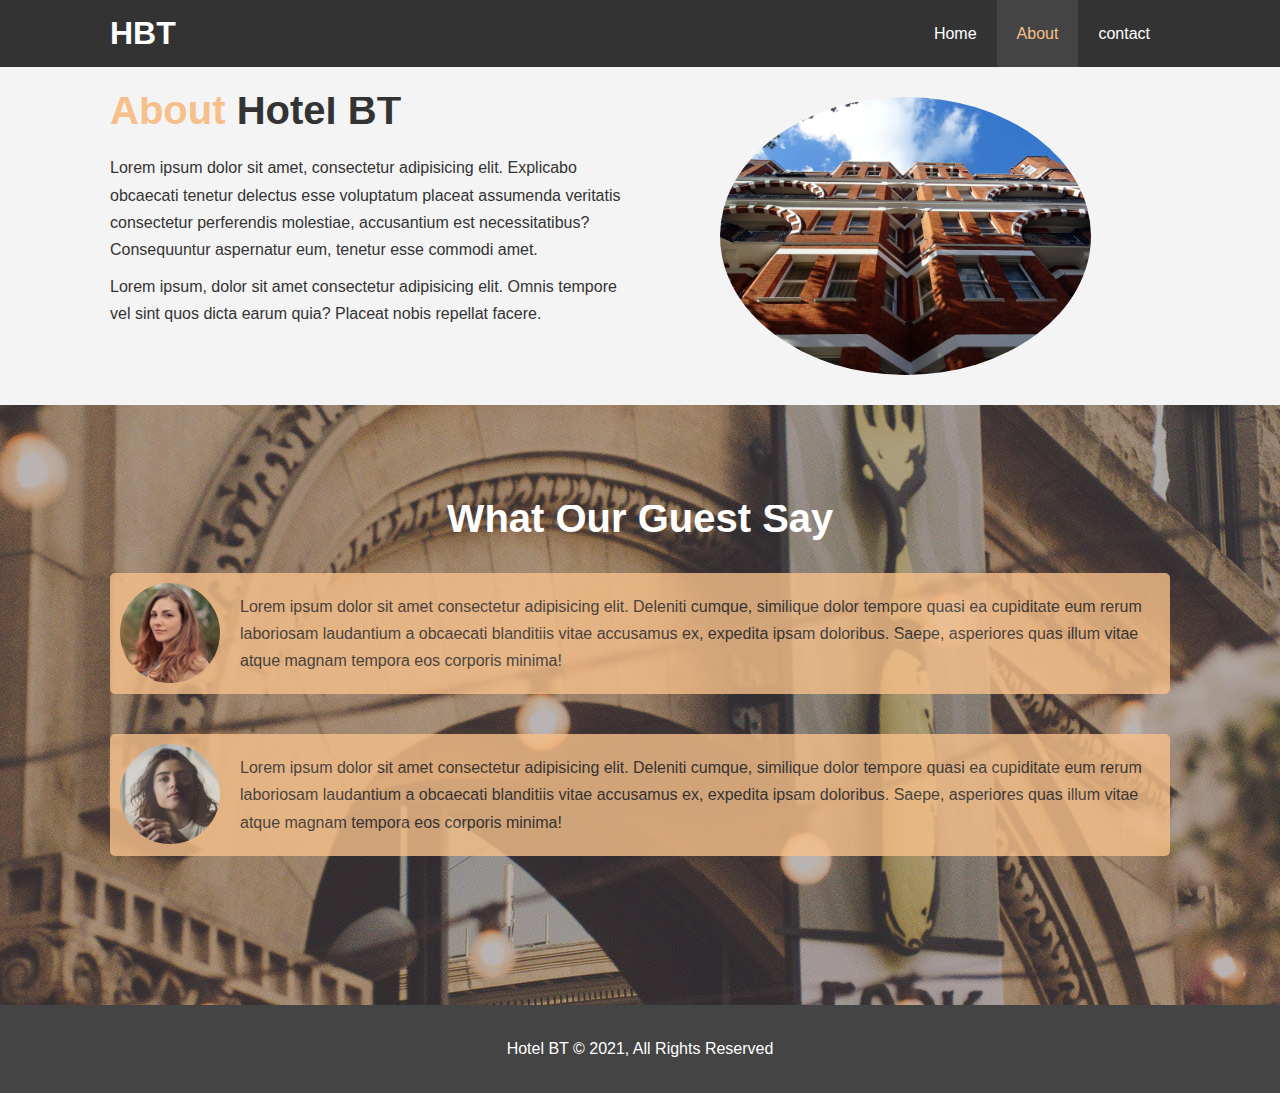
<file: about.html>
<!DOCTYPE html>
<html lang="en">

<head>
    <meta charset="UTF-8">
    <meta http-equiv="X-UA-Compatible" content="IE=edge">
    <meta name="viewport" content="width=device-width, initial-scale=1.0">
    <meta name="discription" content="Welcome to the most extraordinary hotel in Tulsipur">
    <meta name="keywords" content="hotel, tulsipur, best hotel">

    <link rel="stylesheet" href="css/style.css">
    <title>Hotel BT | About</title>
</head>

<body>
    <!--Header-->
    <header class="header">
        <nav id="navigation">
            <div class="container">
                <h1 class="head"><a href="index.html">HBT</a></h1>
                <ul id="nav-list">
                    <li><a href="index.html">Home</a></li>
                    <li><a class="current" href="about.html">About</a></li>
                    <li><a href="contact.html">contact</a></li>
                </ul>
            </div>
        </nav>
    </header>

    <section id="about-info" class="bg-light py-3">
        <div class="container">
            <div class="info-left">
                <h1 class="l-heading"><span class="text-primary">About</span> Hotel BT</h1>
                <p>
                    Lorem ipsum dolor sit amet, consectetur adipisicing elit. Explicabo obcaecati tenetur delectus esse
                    voluptatum placeat assumenda veritatis consectetur perferendis molestiae, accusantium est
                    necessitatibus? Consequuntur aspernatur eum, tenetur esse commodi amet.
                </p>
                <p>
                    Lorem ipsum, dolor sit amet consectetur adipisicing elit. Omnis tempore vel sint quos dicta earum
                    quia? Placeat nobis repellat facere.
                </p>
            </div>
            <div class="info-right">
                <img src="image/photo-2.jpg" alt="">
            </div>
        </div>
    </section>

    <div class="clr"></div>

    <section id="testimonials" class="py-3">
        <div class="container">
            <h2 class="l-heading">What Our Guest Say</h2>
            <div class="testimonial bg-primary">
                <img src="image/person-1.jpg" alt="saisa">
                <p>
                    Lorem ipsum dolor sit amet consectetur adipisicing elit. Deleniti cumque, similique dolor tempore
                    quasi ea cupiditate eum rerum laboriosam laudantium a obcaecati blanditiis vitae accusamus ex,
                    expedita ipsam doloribus. Saepe, asperiores quas illum vitae atque magnam tempora eos corporis
                    minima!
                </p>
            </div>
            <div class="testimonial bg-primary">
                <img src="image/person-2.jpg" alt="aayana">
                <p>
                    Lorem ipsum dolor sit amet consectetur adipisicing elit. Deleniti cumque, similique dolor tempore
                    quasi ea cupiditate eum rerum laboriosam laudantium a obcaecati blanditiis vitae accusamus ex,
                    expedita ipsam doloribus. Saepe, asperiores quas illum vitae atque magnam tempora eos corporis
                    minima!
                </p>
            </div>
        </div>
    </section>

    <!-- Footer-->
    <footer id="main-footer">
        <p>
            Hotel BT &copy; 2021, All Rights Reserved
        </p>
    </footer>
</body>

</html>
</file>
<file: css/style.css>
/* Reset */
* {
    margin: 0;
    padding: 0;
    box-sizing: border-box;
}

/* Main Styling */
body{
    font-family: 'Segoe UI', Tahoma, Geneva, Verdana, sans-serif ;
    color: rgb(5, 5, 5);
    line-height: 1.7em;
}

a {
    color: #333;
    text-decoration: none;
}

/*To make a gap below the heading*/ 
h1, h2, h3 {
    padding-bottom: 20px;
}

/*To make clear text*/
p {
    margin: 10px 0;
}

/* Utility Classes */
.container {
    margin: auto;
    max-width: 1100px;
    overflow: auto;
    padding: 0 20px;
}

.text-primary {
    color: #f7c08a;
}

.lead {
    font-size: 20px;
}

.btn {
    display: inline-block;
    font-size: 18px;
    color: white;
    background-color: #333;
    padding: 13px 20px;
    border: none;
    cursor: pointer;
}

.btn:hover {
    background-color: #f7c08a;
}

.btn-light {
    background-color: #f4f4f4;
    color: #333;
}

.bg-dark {
    background-color: #333;
    color: white;
}

.bg-light {
    background-color: #f4f4f4;
    color: #333;
}

.bg-primary {
    color: #333;
    background-color: #f7c08a;
}

.clr {
    clear: both;
}

.l-heading {
    font-size: 40px;
}

/* Padding*/
.py-1 { padding: 10px; }
.py-2 { padding: 20px; }
.py-3 { padding: 30px; }



/* Header */

/*put heading and navigators in same div i.e. nav-bar*/
/*Overflow is necessary while doing float*/
#navigation {
    background-color: #333;
    color: white;
    overflow: auto;
}

#navigation a {
    color: white;
}
/*float heading only*/
#navigation h1 {
    float: left;
    padding-top: 20px;
}
/*float while lists to right*/
#navigation ul {
    list-style-type: none;
    float: right;
}
/*to make the navigators in one line */
#navigation ul li {
    float: left;
}
/* to make a tags more like blocks in one line*/
#navigation ul li a {
    display: block;
    padding: 20px;
    text-align: center;
}

#navigation ul li a:hover,
 #navigation ul li a.current { 
    background-color: #444;
    color: #f7c08a;
}

/*  Showcase */

#showcase {
    background-image: url(showcase.jpg);
    background-repeat: no-repeat;
    background-position: center center;
    background-size: cover;
    height: 600px;
}

#showcase .showcase-content {
    color: white;
    text-align: center;
    padding-top: 170px;
}

#showcase .showcase-content h1 {
    font-size: 60px;
    line-height: 1.2em;
}

#showcase .showcase-content p {
    padding-bottom: 20px;
    line-height: 1.7em;
}

/* Home Info*/
#home-info {
    height: 400px;

}

#home-info .info-img {
    float: left;
    width: 50%;
    background-image: url(../image/photo-1.jpg);
    background-repeat: no-repeat;
    background-position: center center/cover;
    min-height: 100%;
}

#home-info .info-text {
    float: right;
    width: 50%;
    height: 100%;
    text-align: center;
    padding: 50px 30px;
    overflow: hidden;
}

#home-info .info-text p {
    padding-bottom: 30px;
}

/* Features */
.box {
    float: left;
    width: 33.3%;
    padding: 50px;
    text-align: center;
}

.box i {
    margin-bottom: 10px;
}

/* About Info */
#about-info .info-right {
    float: right;
    width: 50%;
    min-height: 100%;
}

#about-info .info-left {
    float: left;
    width: 50%;
    height: 100%;
}

#about-info .info-right img {
    display: block;
    margin: auto;
    width: 70%;
    border-radius: 50%;
}

/*Testimonials*/
#testimonials {
    height: 600px;
    background-image:url(../image/test-bg.jpg);
    background-repeat: no-repeat;
    background-position: center center;
    padding-top: 100px;
    
}

#testimonials h2 {
    color: white;
    text-align: center;
    padding-bottom: 40px;
}

#testimonials .testimonial {
    padding: 10px;
    margin-bottom: 40px;
    border-radius: 5px;
    opacity: 0.8;
}

#testimonials .testimonial img {
    width: 100px;
    float: left;
    margin-right: 20px;
    border-radius: 50%;
}

/*Contact Form*/
#contact-form .form-group {
    margin-bottom: 20px;

}

#contact-form label {
    display: block;
    margin: 5px;
}

#contact-form input, 
#contact-form textarea {
    width: 100%;
    padding: 10px;
    border: 1px #ddd solid;
}

#contact-form input:focus, 
#contact-form textarea:focus {
    outline: none;
    border-color: #f7c08a;
}

/*Footer*/
#main-footer {
    text-align: center;
    background: #444;
    color: white;
    padding: 20px;
}
</file>
